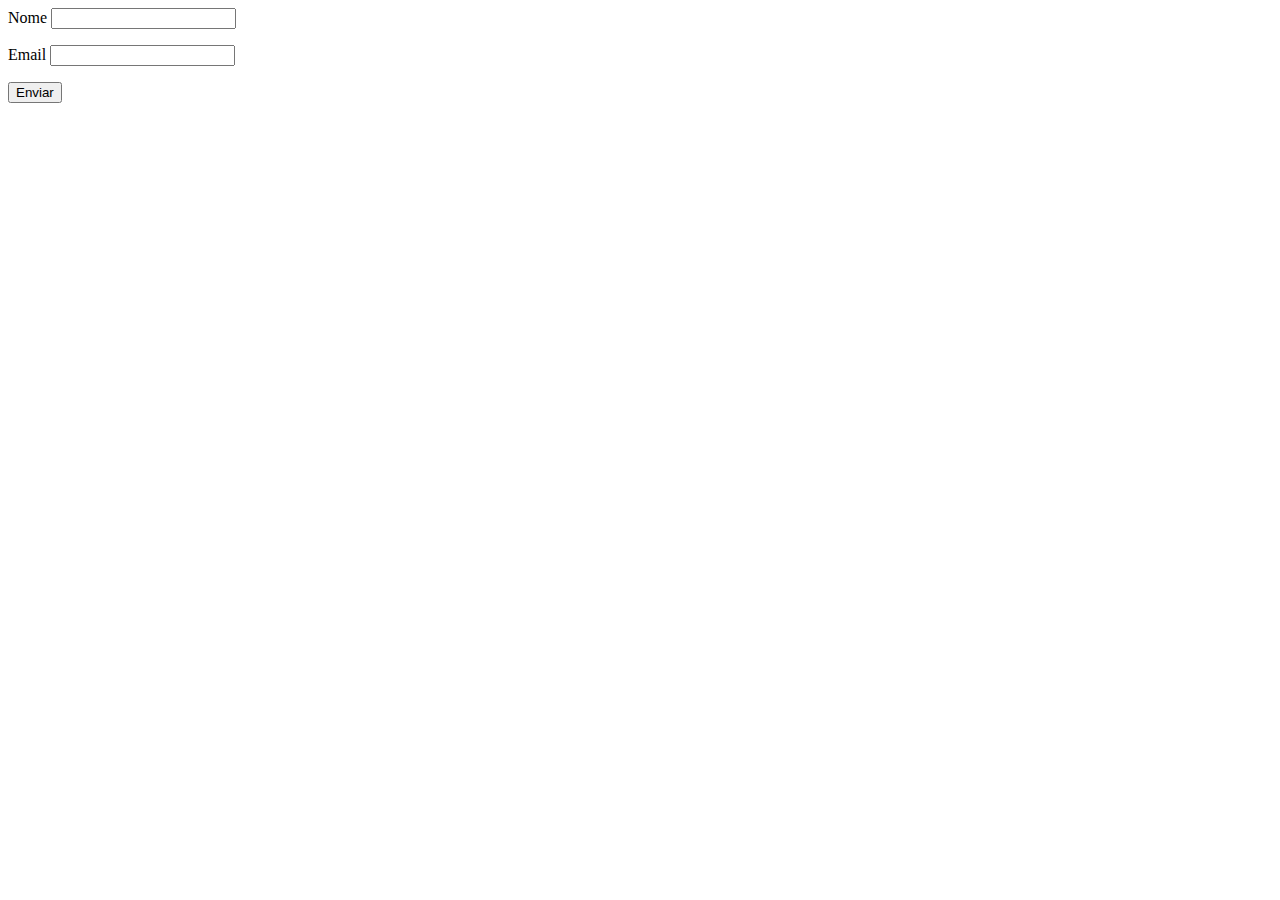
<file: form-05-radio-check/index.html>
<!DOCTYPE html>
<html lang="pt-br">
<head>
    <meta charset="UTF-8">
    <meta http-equiv="X-UA-Compatible" content="IE=edge">
    <meta name="viewport" content="width=device-width, initial-scale=1.0">
    <title>Formulario</title>
</head>
<body>

<form>

  <label for="username">Nome </label>
  <input type="text" name="username" id="username">
  <p id="text-user"></p>

  <label for="email">Email </label>
  <input type="email" name="email" id="email">
  <p id="text-email"></p>
   <!-----
  <input name="idade" type="radio" id="maiorIdade" /> maior<br />
  <input name="idade" type="radio" id="menorIdade"/> menor<br />
  --->

    
    <button type="submit">Enviar</button>

</form>

<script>
   let userName = document.getElementById('username');
  let textContentUser = document.getElementById('text-user')

  let emailInput = document.getElementById('email');
  let textContentEmail = document.getElementById('text-email')

  let form = document.querySelector('form')
  
  form.addEventListener("submit", (e)=>{
    if(userName.value == '' && emailInput.value == ''){
      alert("Todos os campos precisam ser preenchidos")
    }
    else if(userName.value !== true && emailInput.value !== true){
      alert('invalido')
    }else{
      alert('valido')
    }
    e.preventDefault();
  })

 /*
  function validarRadio(){
    if(idadeMaiorInput.checked == false &&
     idadeMenorInput.checked == false){
      return false;
    }
   return true;
  }
*/
//validar usuario // 
 
 

  userName.addEventListener("keyup", (e)=>{
    let valor = e.target.value;
    if(valor.length <5){
      textContentUser.textContent = 'Senha precisa ser maior de 5'
    }else{
      textContentUser.textContent = ''
    }
  } )

  //validar email // 
 

  emailInput.addEventListener("change", (e)=>{
    let  result = e.target.value
    if(result.includes("@") && valor.includes(".com") !==false){
      textContentEmail.textContent = 'ex: fulano@gmail.com'
    }else{
      textContentEmail.textContent = ''
    }
  } )


  
  

</script>


    
</body>
</html>
</file>
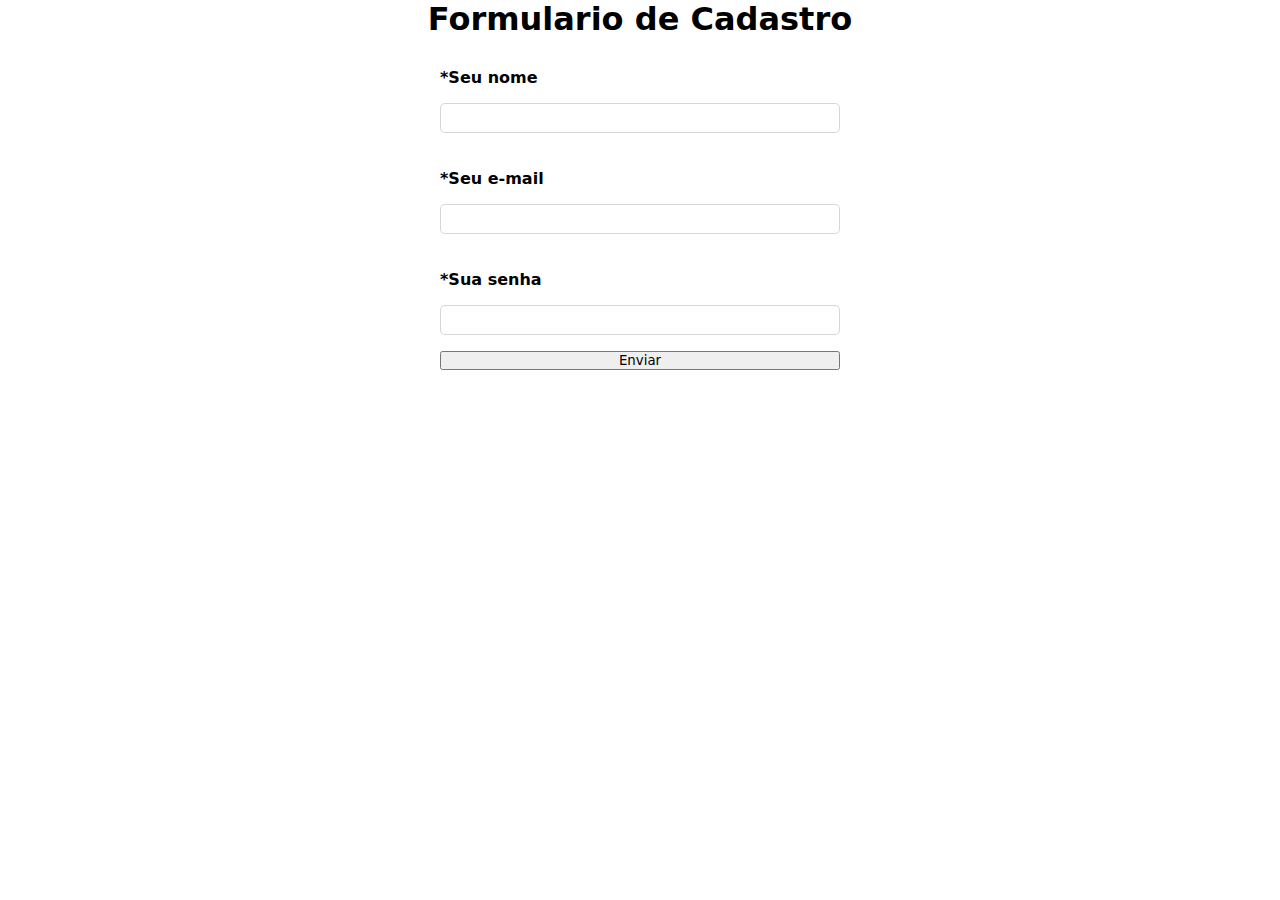
<file: FORMULARIO/form-01/index.html>
<!DOCTYPE html>
<html lang="pt-br">
<head>
    <meta charset="UTF-8">
    <meta http-equiv="X-UA-Compatible" content="IE=edge">
    <meta name="viewport" content="width=device-width, initial-scale=1.0">
    <link rel="stylesheet" href="estilos/style.css">

    <script src="form.js" defer></script>
    <title>Formulario 01</title>
</head>
<body>

    <h1>Formulario de Cadastro</h1>
    <form id="formulario" action="" method="post">

        <label for="name">*Seu nome</label>
        <input type="text" name="name" id="name">
        <p id="iname" class="texto">mensagem</p>

        <label for="email">*Seu e-mail</label>
        <input type="email" name="name" id="email">
        <p id="iemail" class="texto">mensagem</p>

        <label for="senha">*Sua senha</label>
        <input type="password" name="senha" id="senha">
        <p id="isenha" class="texto">mensagem</p>

       <button type="submit" id="btn">Enviar</button>

    </form>
    
</body>
</html>
</file>
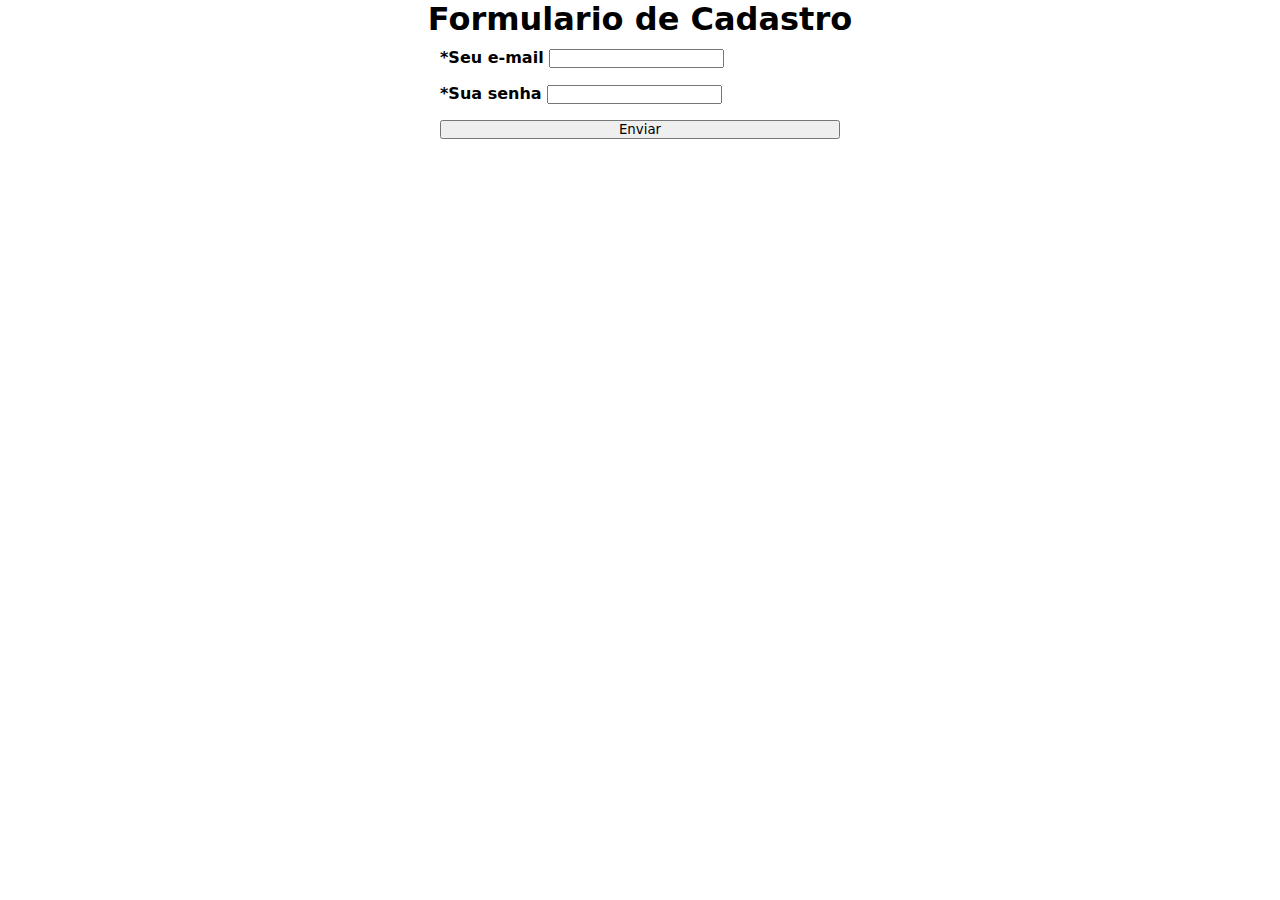
<file: FORMULARIO/form-02/index.html>
<!DOCTYPE html>
<html lang="pt-br">
<head>
    <meta charset="UTF-8">
    <meta http-equiv="X-UA-Compatible" content="IE=edge">
    <meta name="viewport" content="width=device-width, initial-scale=1.0">
    <link rel="stylesheet" href="estilos/style.css">

    <title>Formulario 01</title>

    <style>
        input.error{
            background-color: red;
            color: blueviolet;
        }
        input.correct{
            background-color: rgb(54, 170, 54);
            color: aqua;
        }
        .visible{
            display: block;
        }
    </style>
</head>
<body>

    <h1>Formulario de Cadastro</h1>
    <form id="form" autocomplete="off">
        <!----------
        <div>
            <label for="name">*Seu nome</label>
            <input type="text" name="name" id="name">
            <small id="textName"></small>
        </div>
        --->
  
        <div>
            <label for="email">*Seu e-mail</label>
            <input type="email" name="email" id="email" autocomplete="off">
            <small id="textEmail"></small>
        </div>

        <div>
            <label for="password">*Sua senha</label>
            <input type="password" name="senha" id="password" autocomplete="off">
            <small class="textPassword"></small>
        </div>

       <button type="submit">Enviar</button>
        <small id="textForm"></small>

    </form>

    <script>

         //let name = document.getElementById("name")
          

            let email = document.getElementById("email")
            let password = document.getElementById("password")
            let form = document.getElementById("form")
            let textForm = document.getElementById("textForm")
            let textEmail = document.getElementById("textEmail")
            let textPassord = document.getElementById("textPassword")
           

            form.addEventListener('submit', (event)=>{
                if(email.value == '' && password.value == '') {
                    textForm.textContent = 'Preencha os campos corretamente'
                }else{
                  console.log(email.value);
                  console.log(password.value);
                }
                event.preventDefault()
            })

            email.addEventListener("keyup", ()=>{
                if(validateEmail(email.value) !==true){
                  textEmail.textContent = "name@dominio.com"
                }else{
                    textEmail.textContent = ''
                }
            })

            password.addEventListener("keyup", ()=>{
                if(validateSenha(password.value)!==true){
                    textPassword.textContent = "senha tem que ter no minimo 6 digitos";
                }else{
                    textPassword.textContent = ''
                }
            });

                    password.addEventListener("keyup", () => {
                    if (validatorPassword(password.value) !== true) {
                        textPassword.textContent =
                        "O formato da senha deve ser no min 6 caracteres";
                    } else {
                        textPassword.textContent = "";
                    }
                    });

       
    </script>
    
</body>
</html>
</file>
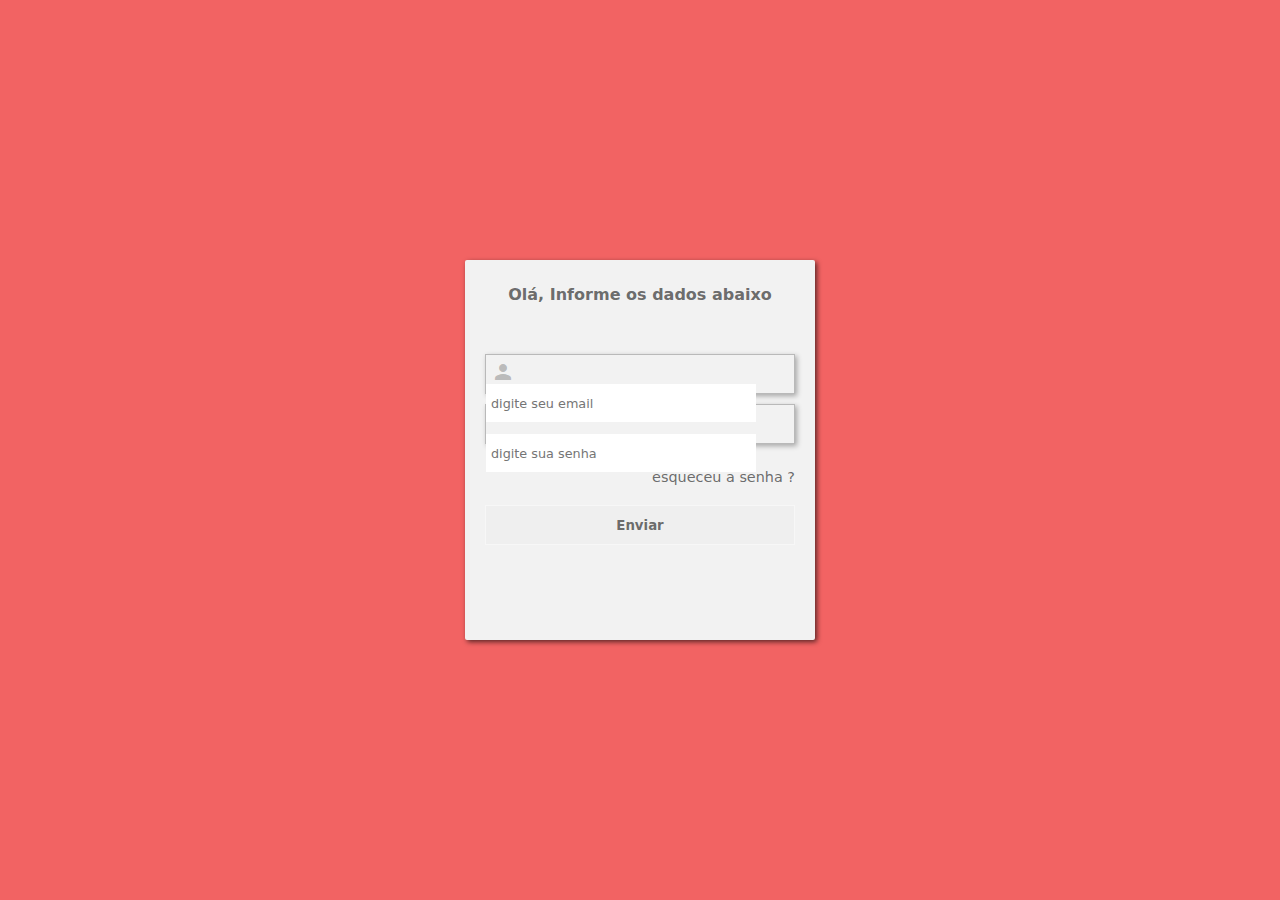
<file: FORMULARIO/form-03/form.html>
<!DOCTYPE html>
<html lang="pt-br">
<head>
    <meta charset="UTF-8">
    <meta http-equiv="X-UA-Compatible" content="IE=edge">
    <meta name="viewport" content="width=device-width, initial-scale=1.0">
    <link href="https://fonts.googleapis.com/icon?family=Material+Icons"
      rel="stylesheet">

    <link rel="stylesheet" href="estilos/style.css">

    <script src="form.js" defer></script>
    <title>Formulario</title>
</head>
<body>

    <main>
        <section>
            
                <form id="form" autocomplete="off"> 

            
                        <h2>Olá, Informe os dados abaixo</h2>
                
                       
                            <div class="campo">
                                <span class="material-icons">person</span>
                                <input type="email" name="email" id="email" placeholder="digite seu email">
                                <label for="email"></label>
                            </div>
                            <p id="textFormEmail" class="helper-text"></p>
                    
                
                            <div class="campo">
                                <span class="material-icons">key</span>
                                <input type="password" name="password" id="password" placeholder="digite sua senha">
                                <label for="password"></label>
                            </div>
                            <p id="textFormSenha" class="helper-text"></p>
                            <p id="text-lost-password">esqueceu a senha ?</p>

                    
                      
                                 <button type="submit">Enviar</button>
                                  <p id="textForm"></p>
                    
                </form>
          
        </section>
    </main>
    
</body>
</html>
</file>
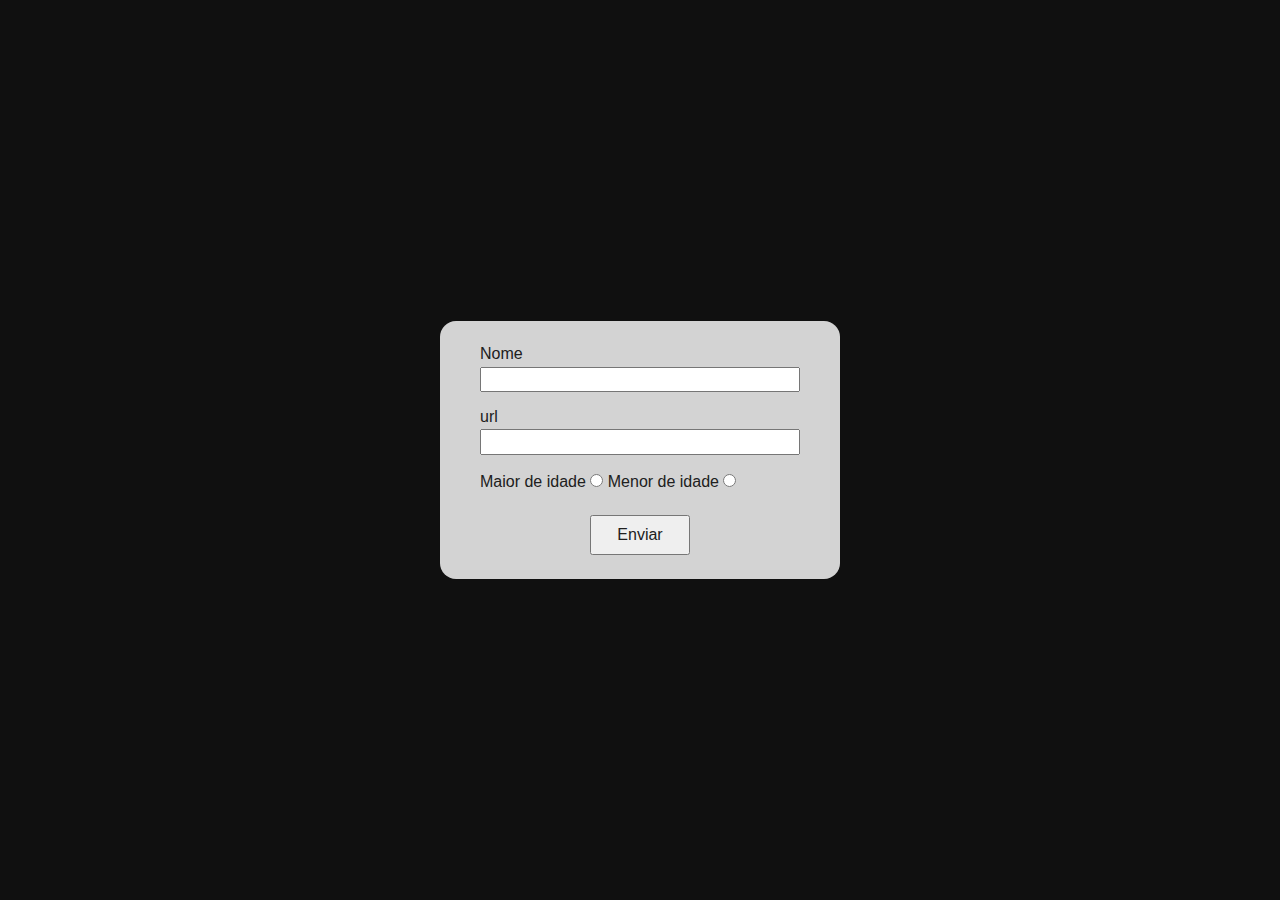
<file: FORMULARIO/form-04/form04.html>
<!DOCTYPE html>
<html lang="pt-br">
<head>
    <meta charset="UTF-8">
    <meta http-equiv="X-UA-Compatible" content="IE=edge">
    <meta name="viewport" content="width=device-width, initial-scale=1.0">
    <link rel="stylesheet" href="estilos/style.css">

    <script src="form4.js" defer></script>
    <title>Formulario</title>
</head>
<body>

    <form>

        <label for="username">Nome </label>
        <input type="text" name="nome" id="username">
        <p id="username-helper" class="helper-text"></p>

        <label for="url">url</label>
        <input type="url" name="url" id="url">
        <p id="url-helper" class="helper-text"></p>
        <br>
        <div>
            <label for="idade-maior">Maior de idade </label>
            <input type="radio" name="idade" id="idade-maior" value="maior">
            <label for="idade-menor">Menor de idade </label>
            <input type="radio" name="idade" id="idade-menor" value="menor">
        </div>
        

        <button type="submit">Enviar</button>

    </form>
    
</body>
</html>
</file>
<file: FORMULARIO/form-01/estilos/style.css>
@charset "UTF-8";

*{
    margin: 0px;
    padding: 0px;
    box-sizing: border-box;
    font-family: system-ui, -apple-system, BlinkMacSystemFont, 'Segoe UI', Roboto, Oxygen, Ubuntu, Cantarell, 'Open Sans', 'Helvetica Neue', sans-serif;
}
body{
     width: 100vw;
     height: 100vh;
}
#formulario{
    display: flex;
    flex-direction: column;
    justify-content: center;
    gap: 1em;
    margin:auto; 
    width: 420px;   
    padding: 10px;
  
}
h1{
    text-align: center;
}
label{
    margin-top: 20px;
    font-weight: bold;
}
#formulario > input{
    height: 30px;
    border-radius: 5px;
    border: 1px solid rgba(0, 0, 0, 0.158) ;
}
#formulario > input[type=submit]{
    margin-top: 20px;
    font-weight: bold;
    color: #fff;
    border:none;
    border-radius: 5px;
    background-color:rgb(58, 57, 57);
}

.required-popup::after {
    content: "*Campo obrigatório";
    position: absolute;
    top: 0;
    right: 0;
    color: #DFDFDF;
    font-size: .65rem;
    padding: .2rem .3rem;
    width: auto;
    display: block;
    background-color: #202020;
  }
  .texto{
    display: none;
  }
  /**estilizacao dos inputs**/
  input.correct{
    background-color: rgba(0, 128, 0, 0.233);
    color:#000;
  }
  input.error{
    background-color: rgba(165, 61, 61, 0.432);
    color: #000;
  }
  .visible {
    display: block;
  }
</file>
<file: FORMULARIO/form-02/estilos/style.css>
@charset "UTF-8";

*{
    margin: 0px;
    padding: 0px;
    box-sizing: border-box;
    font-family: system-ui, -apple-system, BlinkMacSystemFont, 'Segoe UI', Roboto, Oxygen, Ubuntu, Cantarell, 'Open Sans', 'Helvetica Neue', sans-serif;
}
body{
     width: 100vw;
     height: 100vh;
}
#form{
    display: flex;
    flex-direction: column;
    justify-content: center;
    gap: 1em;
    margin:auto; 
    width: 420px;   
    padding: 10px;
  
}
h1{
    text-align: center;
}
label{
    margin-top: 20px;
    font-weight: bold;
}
#form > input{
    height: 30px;
    border-radius: 5px;
    border: 1px solid rgba(0, 0, 0, 0.158) ;
}
#form > input[type=submit]{
    margin-top: 20px;
    font-weight: bold;
    color: #fff;
    border:none;
    border-radius: 5px;
    background-color:rgb(58, 57, 57);
}

.required-popup::after {
    content: "*Campo obrigatório";
    position: absolute;
    top: 0;
    right: 0;
    color: #DFDFDF;
    font-size: .65rem;
    padding: .2rem .3rem;
    width: auto;
    display: block;
    background-color: #202020;
  }
  .texto{
    display: none;
  }
  /**estilizacao dos inputs**/
  input.correct{
    background-color: rgba(34, 207, 34, 0.233);
    color:#000;
  }
  input.error{
    background-color: rgba(165, 61, 61, 0.432);
    color: #000;
  }
  .visible {
    display: block;
  }
</file>
<file: FORMULARIO/form-03/estilos/style.css>
@charset "UTF-8";

*{
    
    outline: 0px;
    margin: 0 auto;
    padding: 0px;
    box-sizing: border-box;
    font-family: system-ui, -apple-system, BlinkMacSystemFont, 'Segoe UI', Roboto, Oxygen, Ubuntu, Cantarell, 'Open Sans', 'Helvetica Neue', sans-serif;
}
:root{
    --cor-form: #26CD62;
    --cor1: #03A696;
    --cor2: #8FD9D1;
    --cor3: #F26363;
    --cor4: #F2F2F2;
    --cor5: #0D0D0D;
}
body{
    width: 100vw;
    height: 100vh;
}
main{
    display: flex;
    align-items: center;
    width: 100vw;
    height: 100vh;
    background-color: #F26363;
}
section{
    background-color:var(--cor4);
    width: 350px;
    height: 380px;
    border-radius: 2px;
    box-shadow: 2px 2px 5px rgba(0, 0, 0, 0.623);
}
#form{
    padding: 20px;
}
h2{

    margin-top: 5px;
    margin-bottom: 50px;
    font-size: 1em;
    text-align: center;
    color: rgba(49, 49, 49, 0.712);
    
}
/**INPUTS*/

#text-lost-password{
    text-align: right;
    font-size: .9em;
    margin-top: 25px;
    margin-bottom: 20px;
    color: rgba(49, 49, 49, 0.712);
}
#form > button[type=submit]{
    width: 100%;
    height: 40px;
    margin-bottom: 5px;
    color: rgba(49, 49, 49, 0.712);
    font-weight: bold;
    border: 1px solid rgba(255, 255, 255, 0.493);
    
}
#form > button[type=reset]{
    width: 100%;
    height: 40px;

    border: 2px solid rgba(255, 255, 255, 0.493);
    color: rgba(49, 49, 49, 0.712);
    font-weight: bold;
    
    
}
#form > button[type="submit"]:hover{
    cursor: pointer;
    color: #fff;

    background-color: var(--cor-form);
   
}
#form > button[type="reset"]:hover{
    cursor: pointer;
    background-color: var(--cor-form)
   
}

/* ---------- Estilos dinâmicos ---------- */
#textFormEmail{
    color: rgba(49, 49, 49, 0.295);
    margin-bottom: 10px;
    font-size: .8em;

}
#textFormSenha{
    color: rgba(49, 49, 49, 0.295);
    margin-bottom: 10px;
    font-size: .8em;
    
}
#textForm{
    color: rgba(49, 49, 49, 0.295);;
    margin-top: 10px;
    font-size: .8em;
    text-align: center;
} 

/*---------Estilos do input----------*/
div.campo{
    margin: 5px 0px;
    width: 100%;
    height: 40px;
    box-shadow: 2px 2px 5px rgba(0, 0, 0, 0.315);
    border: 1px solid rgba(49, 49, 49, 0.295);
} 

div.campo > span{
    color: rgba(49, 49, 49, 0.295);
    padding: 5px;

}
div.campo > input{
    font-size: .8em;
    width:87.6%;
    height: 100%;
    transform: translateY(-5px);
    border: none;
    padding-left: 5px;
   
}
div.campo > input:hover{
    transition-delay: 1s;
    background-color:var(--cor-form);
    color: #fff;

}
</file>
<file: FORMULARIO/form-04/estilos/style.css>
@charset "UTF-8";

* {
    margin: 0;
    padding: 0;
    box-sizing: border-box;
    font-family: Verdana, Geneva, Tahoma, sans-serif;
    color: #202020;
  }
  
  body {
    height: 100vh;
    display: flex;
    align-items: center;
    justify-content: center;
    background-color: #101010;
  }
  
  form {
    display: flex;
    flex-direction: column;
    width: 400px;
    background-color: lightgray;
    border-radius: 16px;
    padding: 1.5rem 40px;
  }
  
  h2 {
    font-size: 1.5rem;
    margin-bottom: 1.5rem;
  }
  
  label {
    margin-bottom: .2rem;
    position: relative;
  }
  
  label:not(:first-of-type){
    margin-top: 1rem;
  }
  
  input {
    padding: .2rem .5rem;
  }
  
  .helper-text {
    display: none;
    font-size: .8rem;
    color: darkred;
  }
  
  .orientacao {
    margin-top: 1.5rem;
    font-size: .7rem;
  }
  
  button {
    width: 100px;
    height: 40px;
    margin-top: 1.5rem;
    font-size: 1rem;
    align-self: center;
  }
  
  /* ---------- Estilos dinâmicos ---------- */
  .required-popup::after {
    content: "*Campo obrigatório";
    position: absolute;
    top: 0;
    right: 0;
    color: #DFDFDF;
    font-size: .65rem;
    padding: .2rem .3rem;
    width: auto;
    display: block;
    background-color: #202020;
  }
  
  input.error {
    border: solid 2px #992020;
    background-color: #CCBBBB;
    color: #662020;
  }
  
  input.correct {
    background-color: #BBCCBB;
    border: solid 2px #206620;
    color: #206620;
  }
  
  .visible {
    display: block;
  }
</file>
